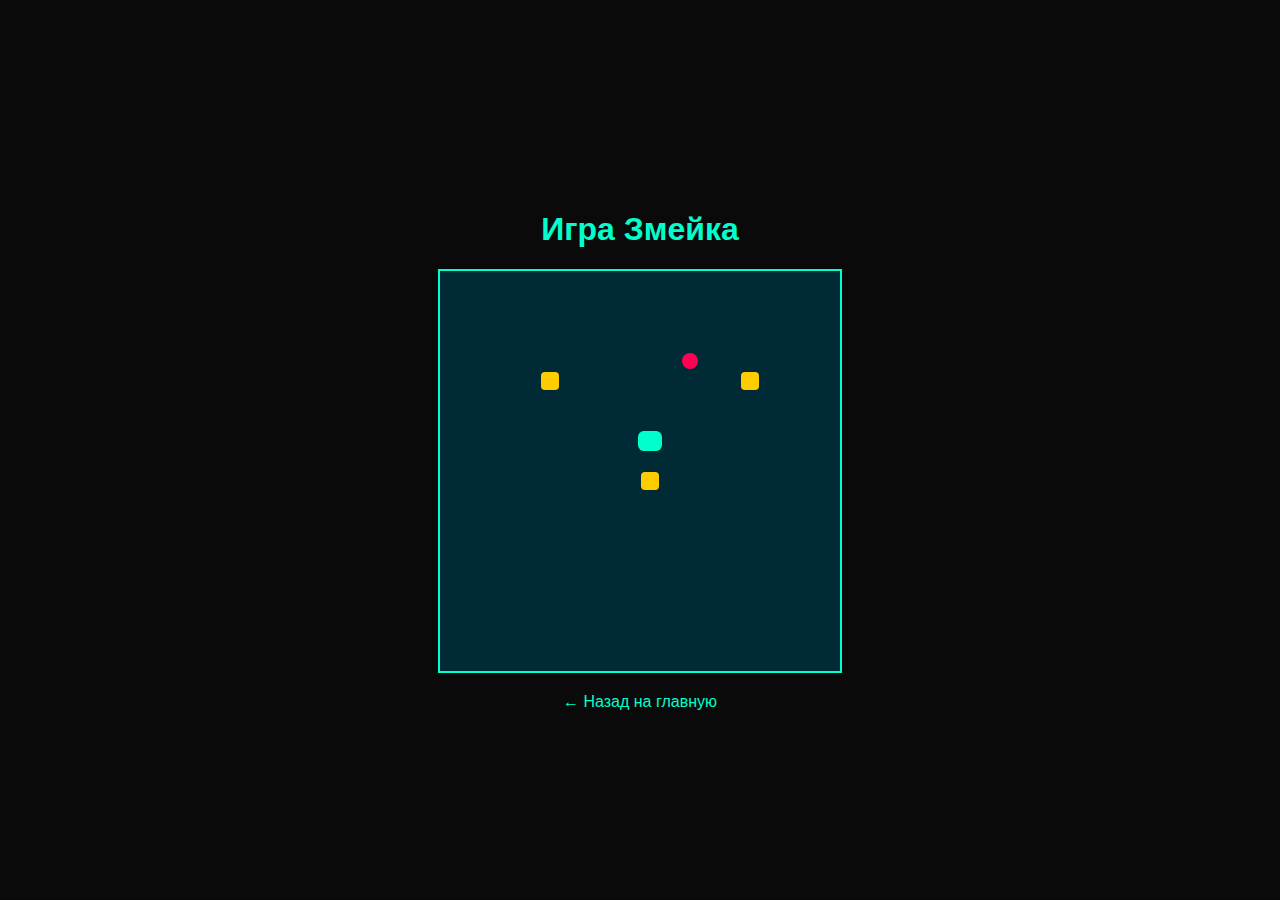
<file: html/snake.html>
<!DOCTYPE html>
<html lang="ru">
<head>
  <meta charset="UTF-8" />
  <title>Змейка — Esker Studios</title>
  <style>
    body {
      background: #0a0a0a;
      color: #00ffcc;
      font-family: 'Exo 2', sans-serif;
      display: flex;
      flex-direction: column;
      align-items: center;
      justify-content: center;
      height: 100vh;
      margin: 0;
    }
    canvas {
      background: #002b36;
      border: 2px solid #00ffcc;
    }
    a {
      margin-top: 20px;
      color: #00ffcc;
      text-decoration: none;
    }
  </style>
</head>
<body>
  <h1>Игра Змейка</h1>
  <canvas id="game" width="400" height="400"></canvas>
  <a href="../index.html">← Назад на главную</a>

  <script>
    const canvas = document.getElementById('game');
    const ctx = canvas.getContext('2d');

    const segmentSize = 20; // Размер одного сегмента змейки
    const initialLength = 5; // Начальная длина змейки
    const speed = 0.05; // Скорость змейки (можно изменить для более быстрой игры)

    let snake = [];
    let food;
    let obstacles = [
      { x: 100, y: 100 },
      { x: 200, y: 200 },
      { x: 300, y: 100 }
    ];
    let direction = 'right';
    let growSegments = 0;

    // Функция для генерации случайной позиции для еды
    function getRandomPos() {
      let foodPosition;
      let isOnSnake = true;
      let isOnObstacle = true;

      while (isOnSnake || isOnObstacle) {
        foodPosition = {
          x: Math.floor(Math.random() * (canvas.width / segmentSize)) * segmentSize,
          y: Math.floor(Math.random() * (canvas.height / segmentSize)) * segmentSize
        };

        isOnSnake = snake.some(seg => seg.x === foodPosition.x && seg.y === foodPosition.y);
        isOnObstacle = obstacles.some(ob => ob.x === foodPosition.x && ob.y === foodPosition.y);
      }

      return foodPosition;
    }

    // Функция для рисования змейки, еды и препятствий
    function draw() {
      ctx.clearRect(0, 0, canvas.width, canvas.height); // Очищаем канвас

      // Рисуем змейку
      ctx.fillStyle = '#00ffcc';
      snake.forEach((seg, i) => {
        console.log(`Drawing snake segment at: x = ${seg.x}, y = ${seg.y}`);
        ctx.beginPath();
        ctx.roundRect(seg.x, seg.y, segmentSize, segmentSize, 6);
        ctx.fillStyle = i === 0 ? '#00ffaa' : '#00ffcc'; // Голова змеи
        ctx.fill();
      });

      // Рисуем еду
      console.log(`Drawing food at: x = ${food.x}, y = ${food.y}`);
      ctx.fillStyle = '#ff0055';
      ctx.beginPath();
      ctx.arc(food.x + segmentSize / 2, food.y + segmentSize / 2, segmentSize / 2 - 2, 0, Math.PI * 2);
      ctx.fill();

      // Рисуем препятствия
      obstacles.forEach(ob => {
        console.log(`Drawing obstacle at: x = ${ob.x}, y = ${ob.y}`);
        ctx.fillStyle = '#ffcc00';
        ctx.beginPath();
        ctx.roundRect(ob.x + 1, ob.y + 1, segmentSize - 2, segmentSize - 2, 4);
        ctx.fill();
      });
    }

    // Функция для перемещения змеи
    function moveSnake() {
      const head = { ...snake[0] };

      switch (direction) {
        case 'right': head.x += segmentSize * speed; break;
        case 'left':  head.x -= segmentSize * speed; break;
        case 'up':    head.y -= segmentSize * speed; break;
        case 'down':  head.y += segmentSize * speed; break;
      }

      snake.unshift(head); // Добавляем новый сегмент головы

      if (growSegments > 0) {
        growSegments--;
      } else {
        snake.pop(); // Удаляем последний сегмент
      }
    }

    // Функция для проверки столкновений
    function checkCollisions() {
      const head = snake[0];

      // Столкновение со стенами
      if (head.x < 0 || head.x >= canvas.width || head.y < 0 || head.y >= canvas.height) {
        console.log("Hit the wall!");
        reset();
      }

      // Столкновение с препятствиями
      for (let ob of obstacles) {
        if (Math.abs(head.x - ob.x) < segmentSize && Math.abs(head.y - ob.y) < segmentSize) {
          console.log("Hit an obstacle!");
          reset();
        }
      }

      // Столкновение с едой
      if (Math.abs(head.x - food.x) < segmentSize && Math.abs(head.y - food.y) < segmentSize) {
        console.log("Ate food!");
        growSegments += 5;  // Увеличиваем количество сегментов на 5
        food = getRandomPos();
      }
    }

    // Функция для сброса игры
    function reset() {
      snake = [];
      for (let i = 0; i < initialLength; i++) {
        snake.push({ x: 160 - i * segmentSize, y: 160 });
      }
      direction = 'right';
      growSegments = 0;
    }

    // Слушатель для изменения направления
    document.addEventListener('keydown', e => {
      if (e.key === 'ArrowLeft'  && direction !== 'right') direction = 'left';
      if (e.key === 'ArrowRight' && direction !== 'left')  direction = 'right';
      if (e.key === 'ArrowUp'    && direction !== 'down')  direction = 'up';
      if (e.key === 'ArrowDown'  && direction !== 'up')    direction = 'down';
    });

    // roundRect для рисования прямоугольников с закругленными углами
    if (!CanvasRenderingContext2D.prototype.roundRect) {
      CanvasRenderingContext2D.prototype.roundRect = function(x, y, w, h, r) {
        if (w < 2 * r) r = w / 2;
        if (h < 2 * r) r = h / 2;
        this.beginPath();
        this.moveTo(x + r, y);
        this.arcTo(x + w, y, x + w, y + h, r);
        this.arcTo(x + w, y + h, x, y + h, r);
        this.arcTo(x, y + h, x, y, r);
        this.arcTo(x, y, x + w, y, r);
        this.closePath();
        return this;
      }
    }

    // Инициализация игры
    reset();
    food = getRandomPos();  // Переместил сюда, чтобы переменная food была доступна

    function loop() {
      moveSnake();
      checkCollisions();
      draw();
      requestAnimationFrame(loop);
    }

    loop();
  </script>
</body>
</html>
</file>
